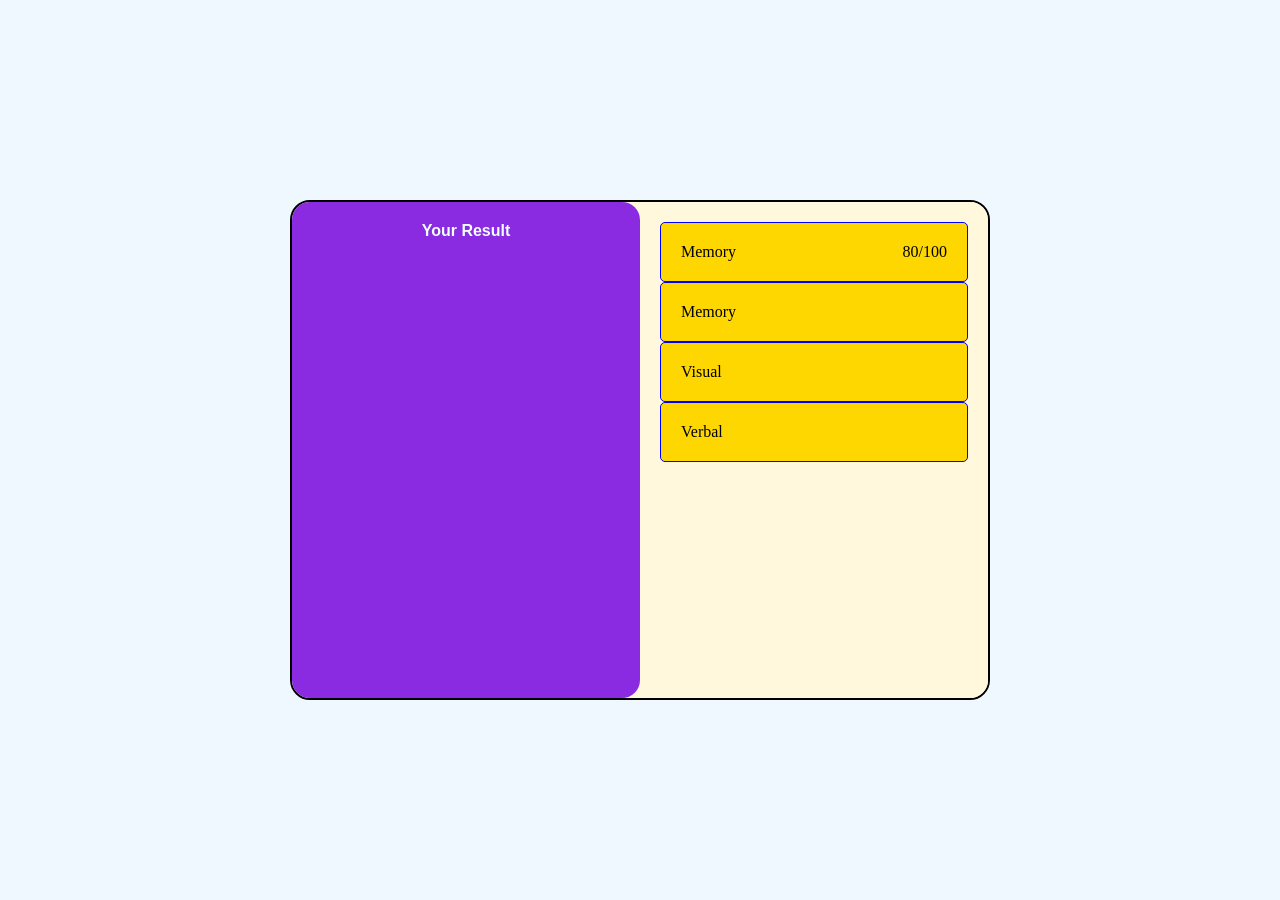
<file: tracker-css/index.html>
<!DOCTYPE html>
<html lang="en">
<head>
    <meta charset="UTF-8">
    <meta name="viewport" content="width=device-width, initial-scale=1.0">
    <title>Tracker</title>

    <link rel="stylesheet" href="styling.css">


</head>
<body>

    <div id="main">
        <div class="left">
            <h4>Your Result</h4>
        </div>

        <div class="right">
            

            <div class="scores">
                <div class="reac">Memory</div>
                <div class="scor"> 80/100</div>
            </div>
            <div class="scores">Memory</div>
            <div class="scores">Visual</div>
            <div class="scores">Verbal</div>
        </div>
    </div>
    
</body>
</html>
</file>
<file: tracker-css/styling.css>
*{
    padding: 0;
    margin: 0;
    box-sizing: border-box;
}

body{

    width: 100%;
    height: 100vh;

    background-color: aliceblue;

    display: flex;
    align-items: center;
    justify-content: center;

}



#main{

    width: 700px;
    height: 500px;
    border: 2px solid black;
    background-color: cornsilk;
    border-radius: 20px;

    display: flex;
    flex-wrap: wrap;

}

.left{

    height: 100%;
    width: 50%;
    background-color: blueviolet;
    border-radius: 18px;

    display: flex;
    justify-content: center;

    color: azure;

    font-family:  Verdana, sans-serif;
    

}

h4{

    margin-top: 20px;
}


.right{

    
    font-family: Verdana, Geneva, Tahoma, sans-serif;
    height: 100%;
    width: 50%;
    background-color: cornsilk;

    border-radius: 18px;
    padding: 20px;
}



.scores{

    
    border: 1px blue solid;
    border-radius: 5px;
    display: flex;
    justify-content: space-between;
    padding-right: 30px;
    padding: 20px;

    background-color: gold;

    font-family: fantasy;
}
</file>
